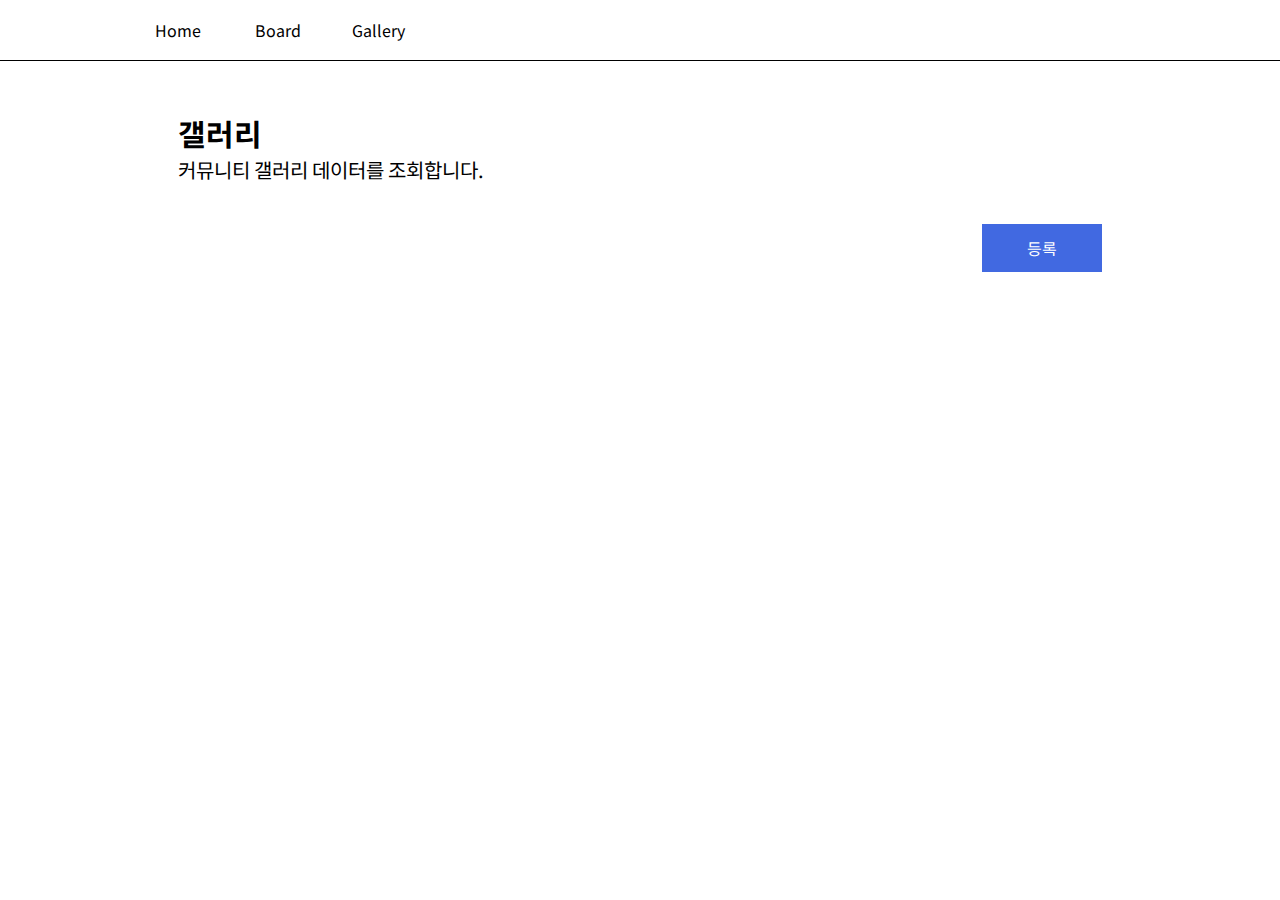
<file: Board/gallery/list.html>
<!DOCTYPE html>
<html lang="en">
<head>
    <meta charset="UTF-8">
    <meta http-equiv="X-UA-Compatible" content="IE=edge">
    <meta name="viewport" content="width=device-width, initial-scale=1.0">
    <title>갤러리</title>
    <!-- reset -->
    <link rel="stylesheet" href="../css/reset.css">
    <link rel="stylesheet" href="../css/style.css">
</head>
<body>
    <!-- 사이드바 -->
    <aside id="sidebar">
        <div class="top flex main-end">
            <a href="javascript:;" id="btn-close">
                <span>close</span>
            </a>
        </div>
        <ul>
            <li><a href="../index.html">Home</a></li>
            <li><a href="../board/list.html">Board</a></li>
            <li><a href="../gallery/list.html">Gallery</a></li>
        </ul>
    </aside>

    <!-- 헤더 -->
    <header>
        <!-- 로그인 | 회원가입 -->
        <div class="util"></div>

        <!-- 메인 메뉴 -->
        <div class="menu">
            <nav>
                <ul>
                    <li><a href="../index.html">Home</a></li>
                    <li><a href="../board/list.html">Board</a></li>
                    <li><a href="../gallery/list.html">Gallery</a></li>
                </ul>
            </nav>
        </div>
    </header>

    <!-- 메인 -->
    <section class="main container">
        <div class="inner">
            <!-- 제목 영역 -->
            <div class="main-title">
                <h1>갤러리</h1>
                <p>커뮤니티 갤러리 데이터를 조회합니다.</p>
            </div>

            <div class="flex main-end mb-40">
                <a href="insert.html" class="btn">등록</a>
            </div>


            <!-- 갤러리 영역 -->
            <div id="gallery-list" class="grid col-4 col-md-3 col-sm-2 col-xs-1 col-gap-20 row-gap-20">
                <!-- item -->
                <!-- 
                <div class="item">
                    <div class="card round">
                        <div class="img-box">
                            <a href="#">
                                <img src="../img/sample.jpg" alt="sample">
                            </a>
                        </div>
                        <div class="content-box flex col">
                            <div class="item">
                                <h3 class="title">제목</h3>
                            </div>
                            <div class="item">
                                <div class="flex main-space-between">
                                    <span class="writer">작성자</span>
                                    <span class="date">2023-10-06</span>
                                </div>
                            </div>
                        </div>
                    </div>
                </div>
                -->
            </div>


        </div>


    </section>


    <!-- script -->
    <script src="https://code.jquery.com/jquery-3.7.0.min.js"></script>
    <script>

        let page = 1        // 현재 페이지 번호
        let rows = 20       // 페이지당 게시글 수
        let lastPage = 1    // 마지막 페이지 번호

        getPage()           // 페이지 정보 요청
        getList()           // 갤러리 목록 요청

        // 갤러리 목록 
        function getList() {

            const url = 'http://192.168.30.119:8080/api/gallery'

            let data = {
                pageNo : page,
                rows : rows,
            }

            $.ajax({
                url : url,
                type : 'GET',
                data : data,
                success : function(response) {
                    let galleryList = response

                    let galleryData = ''
                    let fileUrl = 'http://192.168.30.119:8080/api/file'

                    for (let i = 0; i < galleryList.length; i++) {
                        let gallery = galleryList[i];

                        const date = new Date(gallery.regDate)
                        const regDate = date.toISOString().split("T")[0]

                        // http://192.168.30.119:8080/api/file/img?fileNo=1
                        let item = `<div class="item">
                                        <div class="card round">
                                            <div class="img-box">
                                                <a href="./read.html?galleryNo=${gallery.galleryNo}">
                                                    <img src="${fileUrl}/img?fileNo=${gallery.fileNo}" alt="1">
                                                </a>
                                            </div>
                                            <div class="content-box flex col">
                                                <div class="item">
                                                    <h3 class="title txt-over">${gallery.title}</h3>
                                                </div>
                                                <div class="item">
                                                    <div class="flex main-space-between">
                                                        <span class="writer txt-over w-30p">${gallery.writer}</span>
                                                        <span class="date">${regDate}</span>
                                                    </div>
                                                </div>
                                                <div class="item"></div>
                                            </div>
                                        </div>
                                    </div>`

                        galleryData += item
                    }

                    // $('#gallery-list').html(galleryData)
                    $('#gallery-list').append(galleryData)
                },
                error : function(error) {

                }
            })

        }

        // 스크롤 이벤트 - 인피니티 스크롤 UI
        $(window).scroll(function() {
            // console.log('스크롤');
            let scrollTop = $(window).scrollTop()           // 스크롤 위치
            let windowHeight = $(window).height()           // 브라우저 높이
            let documentHeight = $(document).height()       // 문서 높이

            console.log(`스크롤 : ${scrollTop}`);
            console.log(`화면 높이 : ${windowHeight}`);
            console.log(`문서 높이 : ${documentHeight}`);

            if( scrollTop + windowHeight >= documentHeight ) {
                // alert('스크롤 마지막 입니다.')

                if( page < lastPage ) {
                    page++
                    getList()
                }
                else if( page == lastPage ) {
                    page++
                    alert('마지막 페이지입니다.')
                }
            }

        })

        // 페이지 정보 요청
        function getPage() {

            // 페이지 번호 정보
            let data = {
                pageNo : page,
                rows : rows,
            }

            const url = 'http://192.168.30.119:8080/api/gallery/pagination'

            $.ajax({
                url : url,
                type : 'get',
                data : data,
                success : function(response) {
                    let pageInfo = response

                    if( pageInfo == null )
                        return
                    
                    lastPage = pageInfo.lastPage

                },
                error : function(error) {

                }

            })

        }


    </script>
</body>
</html>
</file>
<file: Board/css/style.css>
html {

}

.hide { display: none; }

/* 헤더 */
header {
    border-bottom: 1px solid black;
}
header .util {}
header .menu {
    width: 1024px;
    margin: 0 auto;
}
header .menu nav {}
header .menu nav ul {
    display: flex;
    justify-content: flex-start;
    align-items: center; 
    height: 100%;
}
header .menu nav ul li {
    position: relative;
    height: 100%;
    overflow: hidden;
}
header .menu nav ul li a {
    display: inline-block;
    min-width: 100px;
    height: 100%;
    line-height: 60px;
    position: relative;
    z-index: 1;
    color: black;
    text-align: center;
}

/* 사이드바 */
#sidebar { display: none; }


/* 메인 */
.container {
    width: 1024px;
    margin: 0 auto;
}

.main {}
.main .inner { padding: 50px; }
.main h2 { font-size: 32px; margin-bottom: 20px; }
.main ul { font-size: 20px; margin-bottom: 20px; }
.main ul li {}

/* 버튼 */
.btn-box {
    display: flex;
    justify-content: space-between;
    align-items: center;
}

.btn-box .item {
    display: flex;
    align-items: center;
    column-gap: 10px;
}

.btn {
    display: inline-block;
    min-width: 120px;
    min-height: 48px;
    line-height: 48px;
    background-color: royalblue;
    color: white;
    text-align: center;
}

.btn-sm {
    min-width: 60px;
    min-height: 32px;
    line-height: 32px;
}


/* 제목영역 */
.main-title { margin-bottom: 40px; }
.main-title h1 { font-size: 30px; }
.main-title p { font-size: 20px; }


/* 테이블 - (게시글 목록) */
.board {
    width: 100%;
    border-top: 2px solid black;
    border-bottom: 2px solid black;
    margin: 30px 0;
    border-collapse: collapse;
}

.board tr {
    border-bottom: 1px solid gray;
    text-align: center;
}
.board .num { width: 10%;}
.board .title { width: 40%; max-width: 340px; }
.board .writer { width: 20%; max-width: 160px; }
.board .date { width: 20%; }
.board .view { width: 10%; }

.board thead { font-weight: bold; }
.board tbody .title { text-align: left; }

.board td {
    display: inline-block;
    padding: 15px 0;
    font-size: 1.2rem;
}

/* 게시글 쓰기/읽기 */
.board .label { width: 20%; }
.board .data { 
    width: 80%;
    text-align: left;
}

/* 텍스트 입력 */
.input-text {
    width: 90%;
    font-size: 32px;
    margin: 0 10px;
    border-radius: 5px;
    padding-left: 10px;
    outline: none;
}

.input-textarea {
    resize: none;
    width: 90%;
    font-size: 32px;
    margin: 0 10px;
    border-radius: 5px;
    outline: none;
}


/* 페이지네이션 */
.pagination {
    margin: 40px auto;
    text-align: center;
    display: flex;
    justify-content: center;
}
.pagination a {
    display: inline-block;
    width: 32px;
    height: 32px;
    line-height: 32px;
    border: 1px solid gray;
}
.pagination .page-no {
    font-size: 18px;
}
.pagination .page-arrow {
    color: gray;
}

.pagination .page-list { display: flex;}

.pagination a.on,
.pagination a:hover {
    background-color: royalblue;
    font-weight: bold;
    color: white;
}

/* 검색창 */
.input-search {
    min-height: 48px;
    font-size: 18px;
    padding-left: 8px;
}

/* 댓글 */
#comment-list { margin-bottom: 40px; }
#comment-list .comment-box {
    width: 400px;
    border: 1px solid black;
    padding: 12px;
}
#comment-list .comment-box .top {
    display: flex;
    align-items: center;
    justify-content: space-between;
    margin-bottom: 20px;
}
#comment-list .comment-box .bottom {}
#comment-list .comment-box .comment-writer { font-weight: bold; }
#comment-list .comment-box .comment-date { color: #333; font-size: 12px; }
#comment-list .comment-box .comment-content {}
#comment-list .comment-box .etc-box {
    display: flex;
    justify-content: flex-end;
    align-items: center;
    padding: 12px 0;
}

/* 댓글 입력 */
.input-box {
    border-top: 1px solid black;
    border-bottom: 1px solid black;
    margin: 20px 0;
    padding: 20px 0;
}
.input-box .top { margin-bottom: 20px; }
.input-box .comment-input {
    width: 400px;
}
.input-box .comment-input input {
    min-height: 48px;
    font-size: 18px;
    padding-left: 8px;
}
.input-box .comment-input textarea {
    font-size: 18px;
    padding-top: 8px;
    padding-left: 8px;
    resize: none;
    width: 100%;
}
.input-box .btn-box {
    display: flex;
    justify-content: flex-end;
    align-items: center;
}

/* 댓글/답글 */
.edit-box input {
    min-height: 48px;
    font-size: 18px;
    padding-left: 8px;
}

.edit-box textarea {
    font-size: 18px;
    padding-left: 8px;
    padding-top: 8px;
    resize: none;
    width: 100%;
}

.etc-box .btn {
    margin: 0 2px;
}


/* 갤러리 */

img { width: 100%; }
/* 카드 */
.card { 
   box-shadow: 5px 5px 5px rgba(100,100,100,0.3); 
   overflow: hidden;
}

.card.border { border: 1px solid black; }
.card.round { border-radius: 12px; }

.card .img-box {}
.card .img-box a {}
.card .img-box img {
   width: 100%;
   height: 140px;
   object-fit: cover;
}

.card .content-box { padding: 14px 10px; }
.card .content-box .title { font-size: 18px; }
.card .content-box .writer { font-size: 12px; }
.card .content-box .date { font-size: 12px; }


/* 썸네일, 드래그&드롭 */
.dropzone {
    position: relative;
    width: 100%;
    height: 300px;
    border: 2px dashed royalblue;
    text-align: center;
    font-size: 20px;
 }
 
 .dropzone.over {
    background-color: royalblue;
    color: white;
 }
 
 .dropzone .drop-img {
    width: 100%;
    height: 100%;
    padding: 10px;
 }
 
 .dropzone .drop-img .img-box {
    width: 100%;
    height: 100%;
 }
 
 .dropzone img {
    width: 100%;
    height: 100%;
    object-fit: contain;
 }
 
 .dropzone input { display: none; }
 
 .dropzone .btn-thumb-remove {
    position: absolute;
    bottom: 20px;
    right: 20px;
    display: none;
 }
 






















/* ###################### 공통 ######################### */
/* flex */
.flex { display: flex; }
.flex.main-start { justify-content: start; }
.flex.main-end { justify-content: end; }
.flex.main-center { justify-content: center; }
.flex.main-space-between { justify-content: space-between; }
.flex.main-space-around { justify-content: space-around; }

.flex.sub-start { align-items: start; }
.flex.sub-end { align-items: end; }
.flex.sub-center { align-items: center; }

.flex.wrap { flex-wrap: wrap; }

.flex.col { flex-direction: column; }

.flex.row-gap-10 { row-gap: 10px; }
.flex.row-gap-20 { row-gap: 20px; }
.flex.row-gap-30 { row-gap: 30px; }
.flex.row-gap-40 { row-gap: 40px; }
.flex.row-gap-50 { row-gap: 50px; }

.flex.col-gap-10 { column-gap: 10px; }
.flex.col-gap-20 { column-gap: 20px; }
.flex.col-gap-30 { column-gap: 30px; }
.flex.col-gap-40 { column-gap: 40px; }
.flex.col-gap-50 { column-gap: 50px; }


.flex .item {
   width: 200px;
   max-width: 100%;
}

.flex .item.col-4 {
   width: calc( (100% - (20px*3)) / 4 );
}

.flex .item.col-3 {
   width: calc( (100% - (20px*2)) / 3 );
}

.flex .item.col-2 {
   width: calc( (100% - (20px*1)) / 2 );
}


/* grid */
.grid { display: grid; }
.grid.col-1 { grid-template-columns: repeat(1, auto); }
.grid.col-2 { grid-template-columns: repeat(2, auto); }
.grid.col-3 { grid-template-columns: repeat(3, auto); }
.grid.col-4 { grid-template-columns: repeat(4, auto); }

.grid.col-gap-10 { column-gap: 10px; }
.grid.col-gap-20 { column-gap: 20px; }
.grid.col-gap-30 { column-gap: 30px; }
.grid.col-gap-40 { column-gap: 40px; }
.grid.col-gap-50 { column-gap: 50px; }

.grid.row-gap-10 { row-gap: 10px; }
.grid.row-gap-20 { row-gap: 20px; }
.grid.row-gap-30 { row-gap: 30px; }
.grid.row-gap-40 { row-gap: 40px; }
.grid.row-gap-50 { row-gap: 50px; }

.grid .item { width: 100%; }

/* margin */
.m-10 { margin: 10px; }
.m-20 { margin: 20px; }
.m-30 { margin: 30px; }
.m-40 { margin: 40px; }
.m-50 { margin: 50px; }

.mt-10 { margin-top: 10px; }
.mt-20 { margin-top: 20px; }
.mt-30 { margin-top: 30px; }
.mt-40 { margin-top: 40px; }
.mt-50 { margin-top: 50px; }

.mb-10 { margin-bottom: 10px; }
.mb-20 { margin-bottom: 20px; }
.mb-30 { margin-bottom: 30px; }
.mb-40 { margin-bottom: 40px; }
.mb-50 { margin-bottom: 50px; }

.ml-10 { margin-left: 10px; }
.ml-20 { margin-left: 20px; }
.ml-30 { margin-left: 30px; }
.ml-40 { margin-left: 40px; }
.ml-50 { margin-left: 50px; }

.mr-10 { margin-right: 10px; }
.mr-20 { margin-right: 20px; }
.mr-30 { margin-right: 30px; }
.mr-40 { margin-right: 40px; }
.mr-50 { margin-right: 50px; }

.w-100 { width: 100px !important; }
.w-200 { width: 200px !important; }
.w-300 { width: 300px !important; }
.w-400 { width: 400px !important; }
.w-500 { width: 500px !important; }

.w-100p { width: 100% !important; }
.w-90p { width: 90% !important; }
.w-80p { width: 80% !important; }
.w-70p { width: 70% !important; }
.w-60p { width: 60% !important; }
.w-50p { width: 50% !important; }
.w-40p { width: 40% !important; }
.w-30p { width: 30% !important; }
.w-20p { width: 20% !important; }
.w-10p { width: 10% !important; }




/* 반응형 item 가로 크기 */
.w-auto { width: 200px !important; }

/* 반응형 적용 */
/* 태블릿 가로 : ~1024px */
@media screen and (max-width: 1024px) {
   .container { width: 100% !important; }
   .w-auto { width: 220px !important; }
   .grid.col-md-4 { grid-template-columns: repeat(4, 1fr); }
   .grid.col-md-3 { grid-template-columns: repeat(3, 1fr); }
   .grid.col-md-2 { grid-template-columns: repeat(2, 1fr); }
   .grid.col-md-1 { grid-template-columns: repeat(1, 1fr); }
}

/* 태블릿 세로, 모바일 가로 : 480px ~ 768px */
@media screen and (max-width: 768px) {
   .w-auto { width: 240px !important; }
   .grid.col-sm-4 { grid-template-columns: repeat(4, 1fr); }
   .grid.col-sm-3 { grid-template-columns: repeat(3, 1fr); }
   .grid.col-sm-2 { grid-template-columns: repeat(2, 1fr); }
   .grid.col-sm-1 { grid-template-columns: repeat(1, 1fr); }
}

/* 모바일 세로 : ~ 480px */
@media screen and (max-width: 480px) {
   .w-auto { width: 100% !important; }
   .grid.col-xs-4 { grid-template-columns: repeat(4, 1fr); }
   .grid.col-xs-3 { grid-template-columns: repeat(3, 1fr); }
   .grid.col-xs-2 { grid-template-columns: repeat(2, 1fr); }
   .grid.col-xs-1 { grid-template-columns: repeat(1, 1fr); }
}
</file>
